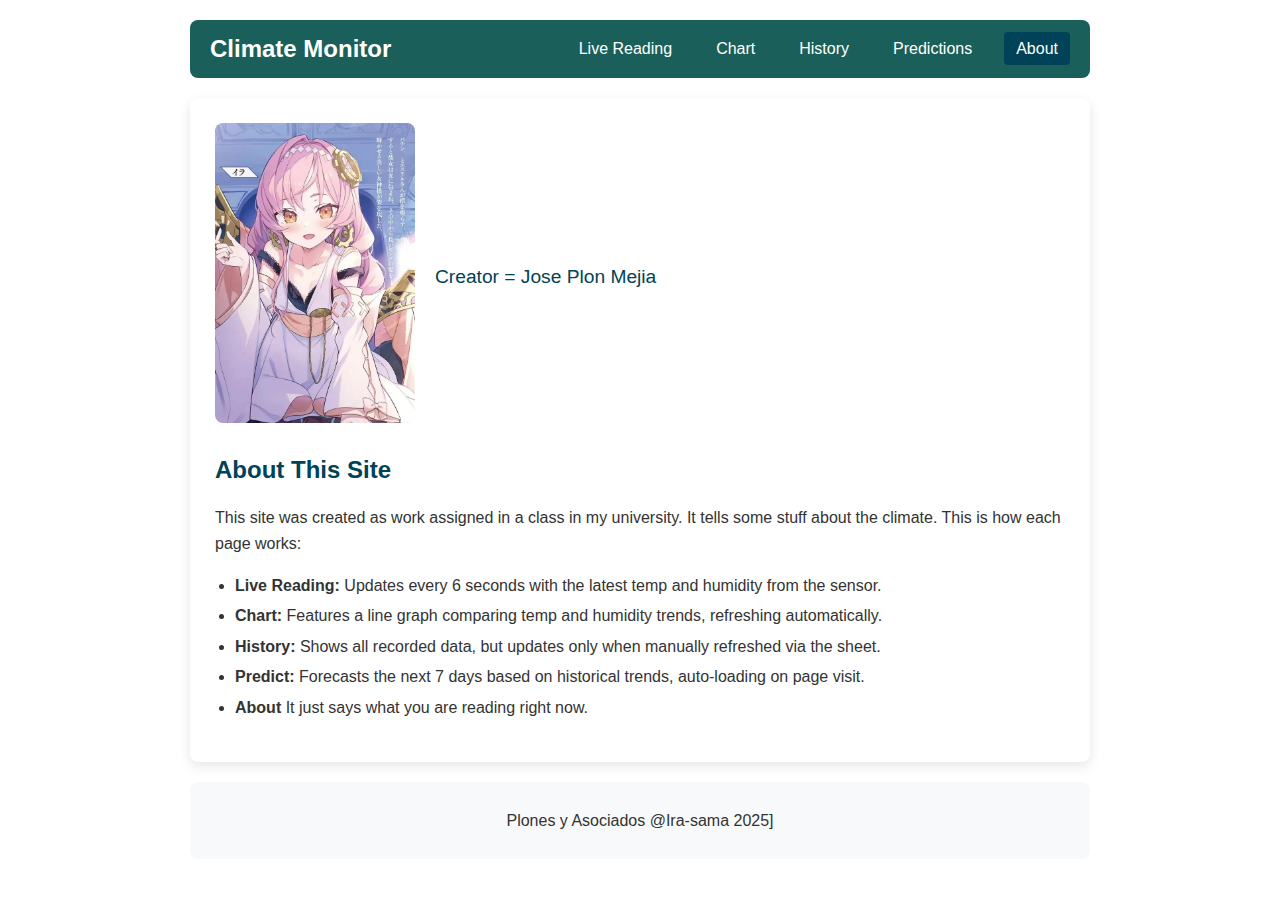
<file: about.html>
<!DOCTYPE html>
<html lang="en">
<head>
  <meta charset="UTF-8">
  <meta name="viewport" content="width=device-width, initial-scale=1.0">
  <title>About</title>
  <link rel="stylesheet" href="styles/about.css?t=1721664080">
</head>
<body>
  <nav class="navbar">
    <div class="navbar-brand">Climate Monitor</div>
    <ul class="navbar-links">
      <li><a href="index.html">Live Reading</a></li>
      <li><a href="chart.html">Chart</a></li>
      <li><a href="history.html">History</a></li>
      <li><a href="predict.html">Predictions</a></li>
      <li><a href="about.html" class="active">About</a></li>
    </ul>
  </nav>

  <div class="container">
    <section class="creator-section">
      <div class="portrait">
        <img src="images/Ira-chan.jpeg" alt="Creator Portrait">
      </div>
      <div class="creator-info">
        <p>Creator = Jose Plon Mejia</p>
      </div>
    </section>

    <section class="info-section">
      <h2>About This Site</h2>
      <p>This site was created as work assigned in a class in my university. It tells some stuff about the climate. This is how each page works:</p>
      <ul>
        <li><strong>Live Reading:</strong> Updates every 6 seconds with the latest temp and humidity from the sensor.</li>
        <li><strong>Chart:</strong> Features a line graph comparing temp and humidity trends, refreshing automatically.</li>
        <li><strong>History:</strong> Shows all recorded data, but updates only when manually refreshed via the sheet.</li>
        <li><strong>Predict:</strong> Forecasts the next 7 days based on historical trends, auto-loading on page visit.</li>
        <li><strong>About</strong> It just says what you are reading right now.</li>
      </ul>
    </section>
  </div>

  <footer>
    <p>Plones y Asociados @Ira-sama 2025]</p>
  </footer>
</body>
</html>
</file>
<file: styles/about.css>
:root {
  --primary-color: #2c7873;
  --accent-color: #004358;
  --text-color: #333;
  --light-bg: #f8f9fa;
  --nav-bg: #1a5f5a;
}

body {
  font-family: 'Segoe UI', Tahoma, Geneva, Verdana, sans-serif;
  max-width: 900px;
  margin: 0 auto;
  padding: 20px;
  background-color: white;
  color: var(--text-color);
  line-height: 1.6;
}

.navbar {
  background-color: var(--nav-bg);
  padding: 10px 20px;
  border-radius: 8px;
  display: flex;
  justify-content: space-between;
  align-items: center;
  margin-bottom: 20px;
}

.navbar-brand {
  color: white;
  font-size: 1.5rem;
  font-weight: bold;
}

.navbar-links {
  list-style: none;
  margin: 0;
  padding: 0;
  display: flex;
  gap: 20px;
}

.navbar-links li {
  display: inline;
}

.navbar-links a {
  color: white;
  text-decoration: none;
  font-weight: 500;
  padding: 8px 12px;
  border-radius: 4px;
  transition: background-color 0.3s;
}

.navbar-links a:hover {
  background-color: var(--accent-color);
}

.navbar-links a.active {
  background-color: var(--accent-color);
}

.container {
  background-color: white;
  border-radius: 8px;
  box-shadow: 0 4px 12px rgba(0, 0, 0, 0.1);
  padding: 25px;
  margin-bottom: 20px;
}

.creator-section {
  display: flex;
  align-items: center;
  margin-bottom: 20px;
}

.portrait img {
  width: 200px;
  height: 300px;
  object-fit: cover;
  border-radius: 8px;
}

.creator-info {
  margin-left: 20px;
  font-size: 1.2rem;
  color: var(--accent-color);
}

.info-section h2 {
  color: var(--accent-color);
  margin-top: 0;
  margin-bottom: 15px;
}

.info-section p {
  margin-bottom: 10px;
}

.info-section ul {
  list-style-type: disc;
  padding-left: 20px;
}

.info-section li {
  margin-bottom: 5px;
}

footer {
  text-align: center;
  padding: 10px;
  background-color: var(--light-bg);
  border-radius: 8px;
}

@media (max-width: 768px) {
  body {
    padding: 15px;
  }
  
  .container {
    padding: 15px;
  }
  
  .navbar {
    flex-direction: column;
    gap: 10px;
  }
  
  .navbar-links {
    flex-direction: column;
    align-items: center;
  }
  
  .creator-section {
    flex-direction: column;
    text-align: center;
  }
  
  .portrait img {
    margin-bottom: 10px;
  }
  
  .creator-info {
    margin-left: 0;
  }
}
</file>
